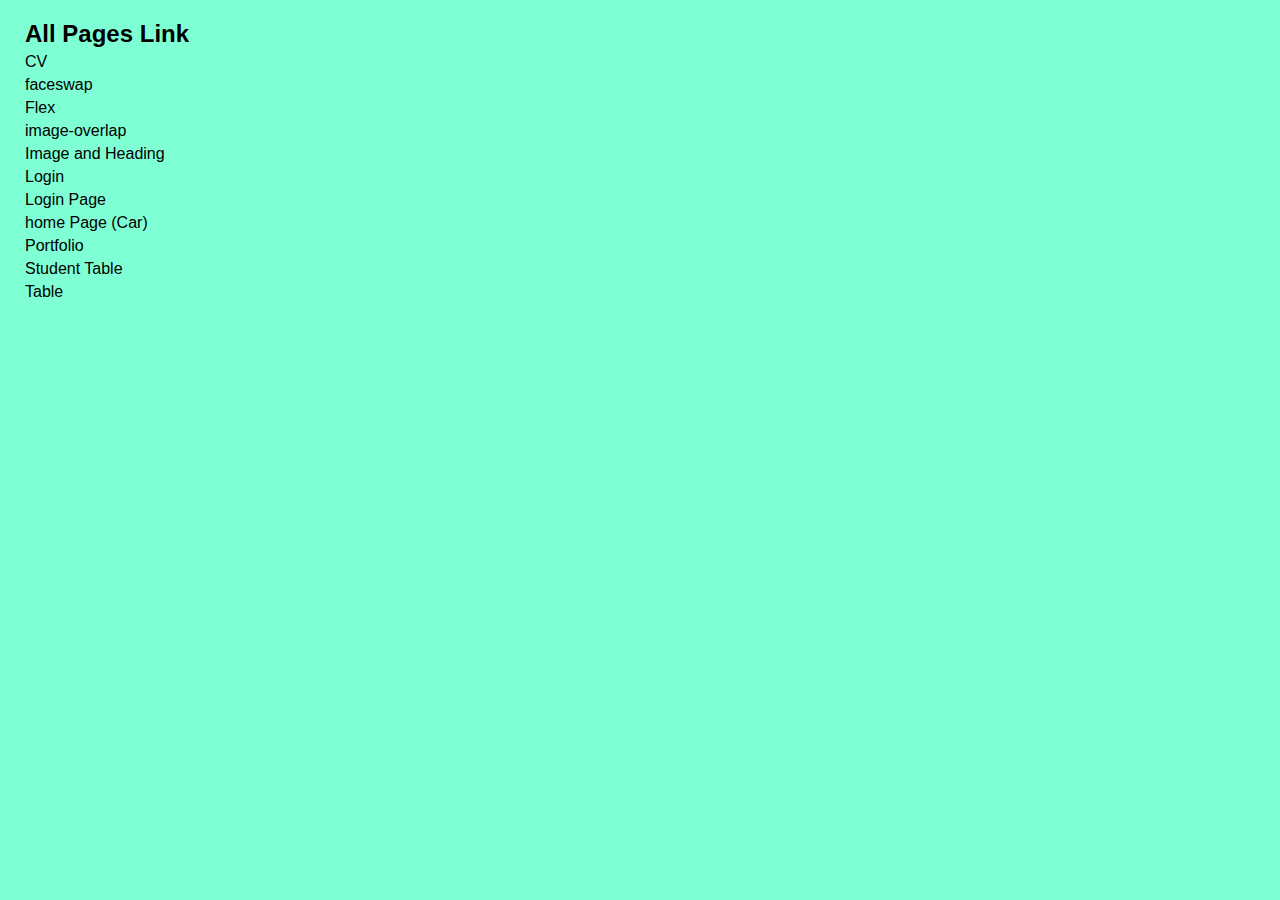
<file: index.html>
<!DOCTYPE html>
<html lang="en">
<head>
    <meta charset="UTF-8">
    <meta name="viewport" content="width=device-width, initial-scale=1.0">
    <title>Index</title>
    <style>
        *{
            margin: 0;
            padding: 0;
            font-family: Arial, Helvetica, sans-serif;
            color: black;
            background-color: aquamarine;
        }
        .main{
            display: flex;
            flex-direction: column;
            margin-top: 20px;
            /* justify-content: center; */
            /* align-items: center; */
            margin-left: 25px;
            width: 100%;
            
        }
        a{
        margin-top: 5px;
        text-decoration: none;
        }
        a:hover{
            color: red;
        }
    </style>
</head>
<body>
    
    <div class="main">
        <!--  -->
    <h2>All Pages Link</h2>
    <a href="cv.html">CV</a>
    <a href="faceswap.html">faceswap</a>
    <a href="flex.html">Flex</a>
    <a href="image-overlap.html">image-overlap</a>
    <a href="imageandheading.html">Image and Heading</a>
    <a href="login.html">Login</a>
    <a href="loginpage.html">Login Page</a>
    <a href="Homepage.html">home Page (Car)</a>
    <a href="portfolio.html">Portfolio</a>
    <a href="Table.html">Student Table</a>
    <a href="table1.html">Table</a>
</div>
</body>
</html>
</file>
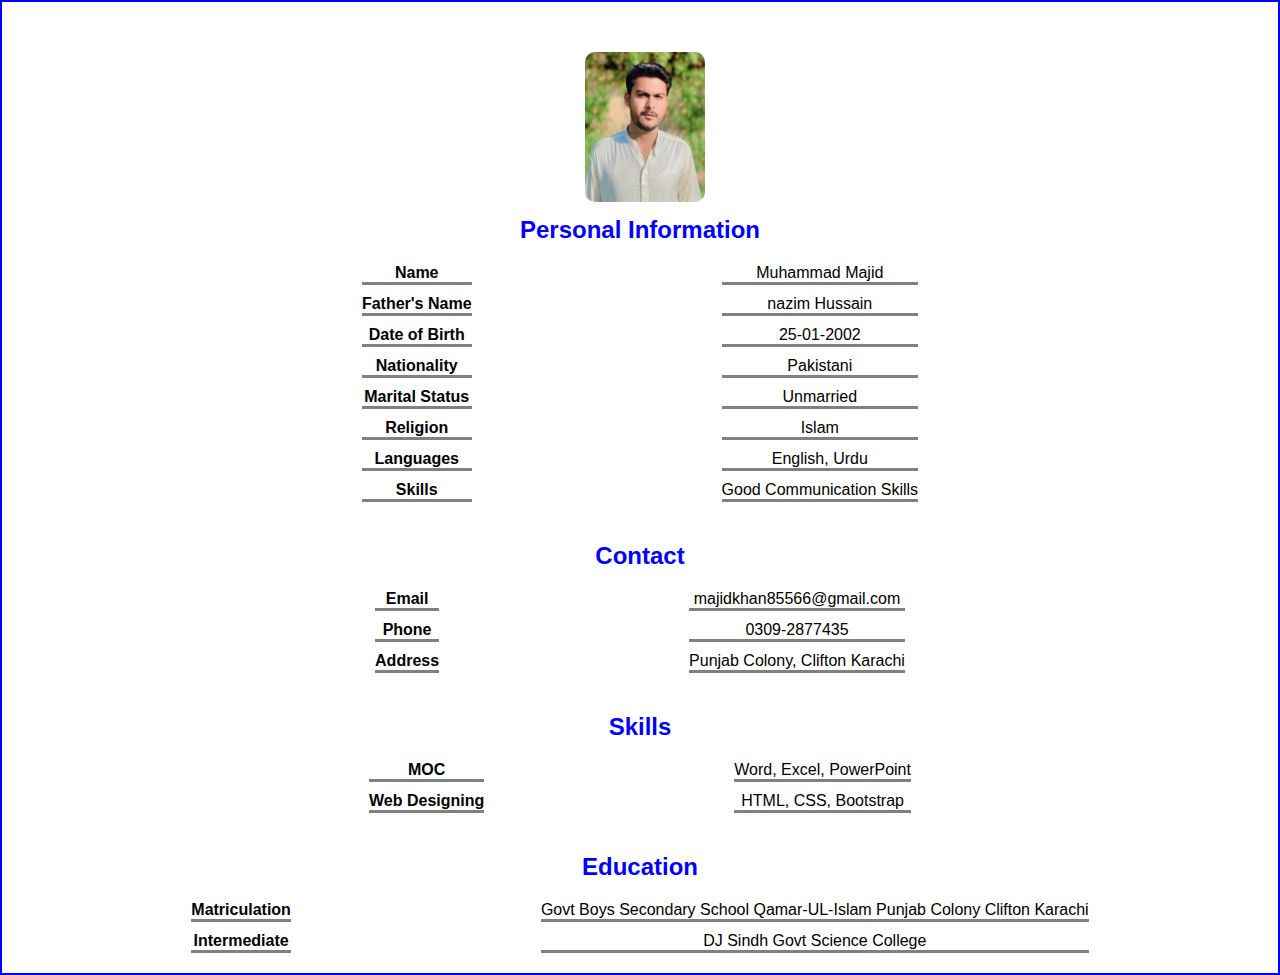
<file: cv.html>
<!DOCTYPE html>
<html lang="en">
<head>
    <meta charset="UTF-8">
    <meta name="viewport" content="width=device-width, initial-scale=1.0">
    <title>CV</title>
    <style>
        *{
            margin: 0px;
            padding: 0px;
            font-family: Arial, Helvetica, sans-serif;
            justify-content: center;
            align-items: center;
            text-align: center;
        }
        .container{
            border: 2px solid blue;
            display: flex;
        }
        .main{
            margin-top: 50px;
        }
        img{
            margin-left: 10px;
            height: 150px;
            width: 120px;
            border-radius: 10px;
        }
        .heading{
            justify-content: center;
            text-align: center;
            color: blue;
            margin-top: 10px;
        }
        .personal{
            display: flex;
            gap: 250px;
        }
        ul{
            margin-top: 10px;
            list-style: none;
            margin-bottom: 20px;
        }
        li{
            margin-top: 10px;
            border-bottom: solid grey;
        }
        .head{
            margin-top: 20px;
            color: blue;
            justify-content: center;
            text-align: center;
        }
    </style>
</head>
<body>
    <div class="container">
        <div class="main">
            <img src="Majid.jfif" alt="">
        
            <div class="heading"><h2><b>Personal Information</b></h2></div>
            <div class="personal">
                <ul>
                    <b><li>Name</li></b>
                    <b><li>Father's Name</li></b>
                    <b><li>Date of Birth</li></b>
                    <b><li>Nationality</li></b>
                    <b><li>Marital Status</li></b>
                    <b><li>Religion</li></b>
                    <b><li>Languages</li></b>
                    <b><li>Skills</li></b>                    
                </ul>
                <ul>
                    <li>Muhammad Majid</li>
                    <li>nazim Hussain</li>
                    <li>25-01-2002</li>
                    <li>Pakistani</li>
                    <li>Unmarried</li>
                    <li>Islam</li>
                    <li>English, Urdu</li>
                    <li>Good Communication Skills</li>
                </ul>
            </div>
            <div><b><h2 class="head">Contact</h2></b></div>
            <div class="personal">
                <ul>
                    <b><li>Email</li></b>
                    <b><li>Phone</li></b>
                    <b><li>Address</li></b>
                </ul>
                <ul>
                    <li>majidkhan85566@gmail.com</li>
                    <li>0309-2877435</li>
                    <li>Punjab Colony, Clifton Karachi</li>
                </ul>
            </div>
            <div><b><h2 class="head">Skills</h2></b></div>
            <div class="personal">
                <ul>
                    <b><li>MOC</li></b>
                    <b><li>Web Designing</li></b>
                </ul>
                <ul>
                    <li>Word, Excel, PowerPoint</li>
                    <li>HTML, CSS, Bootstrap</li>
                </ul>
        </div>
        <div><b><h2 class="head">Education</h2></b></div>
            <div class="personal">
                <ul class="per">
                    <b><li>Matriculation</li></b>
                    <b><li>Intermediate</li></b>
                </ul>
                <ul>
                    <li>Govt Boys Secondary School Qamar-UL-Islam Punjab Colony Clifton Karachi</li>
                    <li>DJ Sindh Govt Science College</li>
                </ul>
        </div>
    </div>
</body>
</html>
</file>
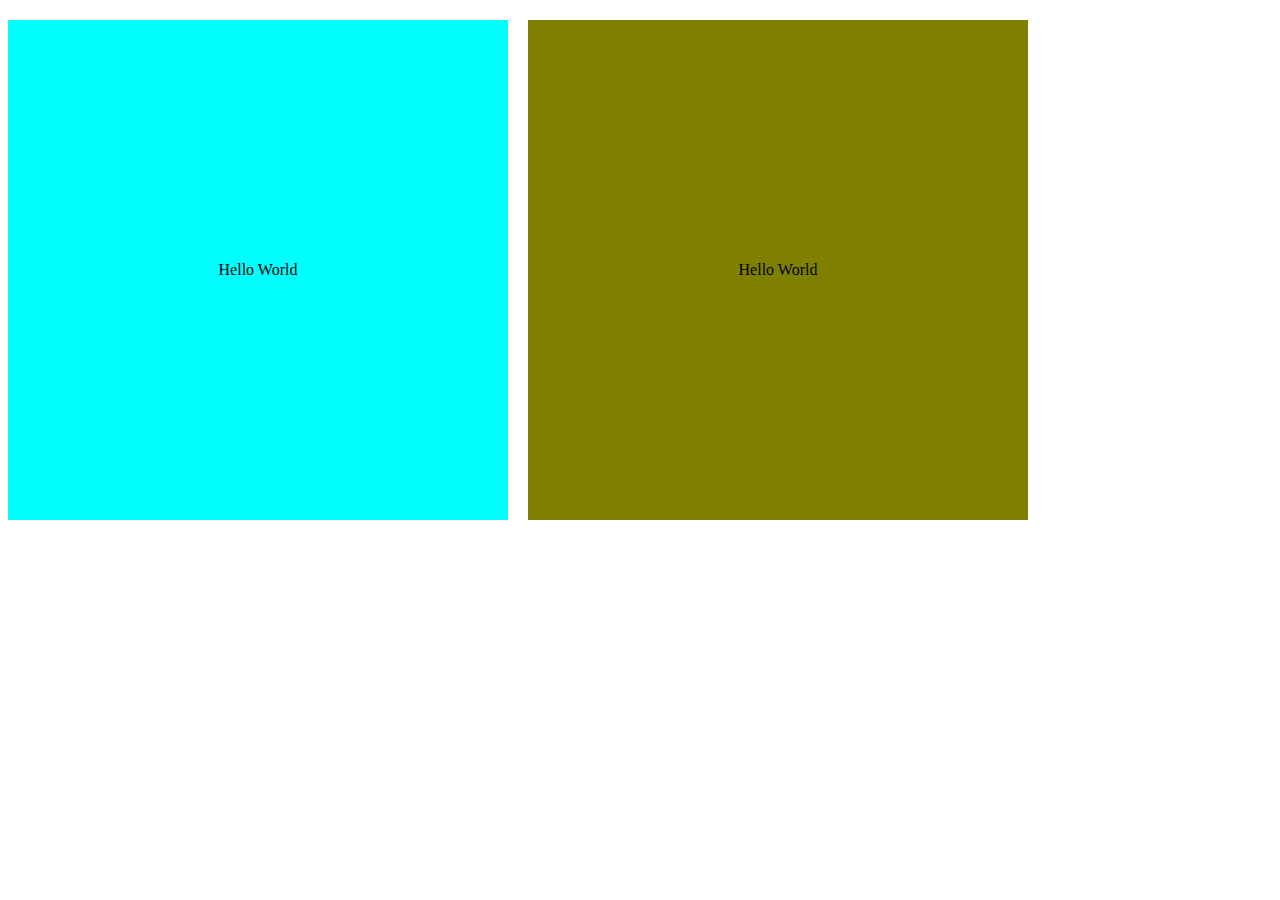
<file: flex.html>
<!DOCTYPE html>
<html lang="en">
<head>
    <meta charset="UTF-8">
    <meta name="viewport" content="width=device-width, initial-scale=1.0">
    <title>Flex</title>
    <style>
        #main{
            display: flex;
            gap: 20px;
            margin-top: 20px;
        }
        #flex01{
            height: 500px;
            width: 500px;
            display: flex;
            justify-content: center;
            text-align: center;
            background-color: aqua;
            align-items: center;
        }
        #flex02{
            height: 500px;
            width: 500px;
            display: flex;
            justify-content: center;
            text-align: center;
            background-color: olive;
            align-items: center;
        }
    </style>
</head>
<body>
    <div id="main">
    <div id="flex01">Hello World</div>
    <div id="flex02">Hello World</div>
    </div>
</body>
</html>
</file>
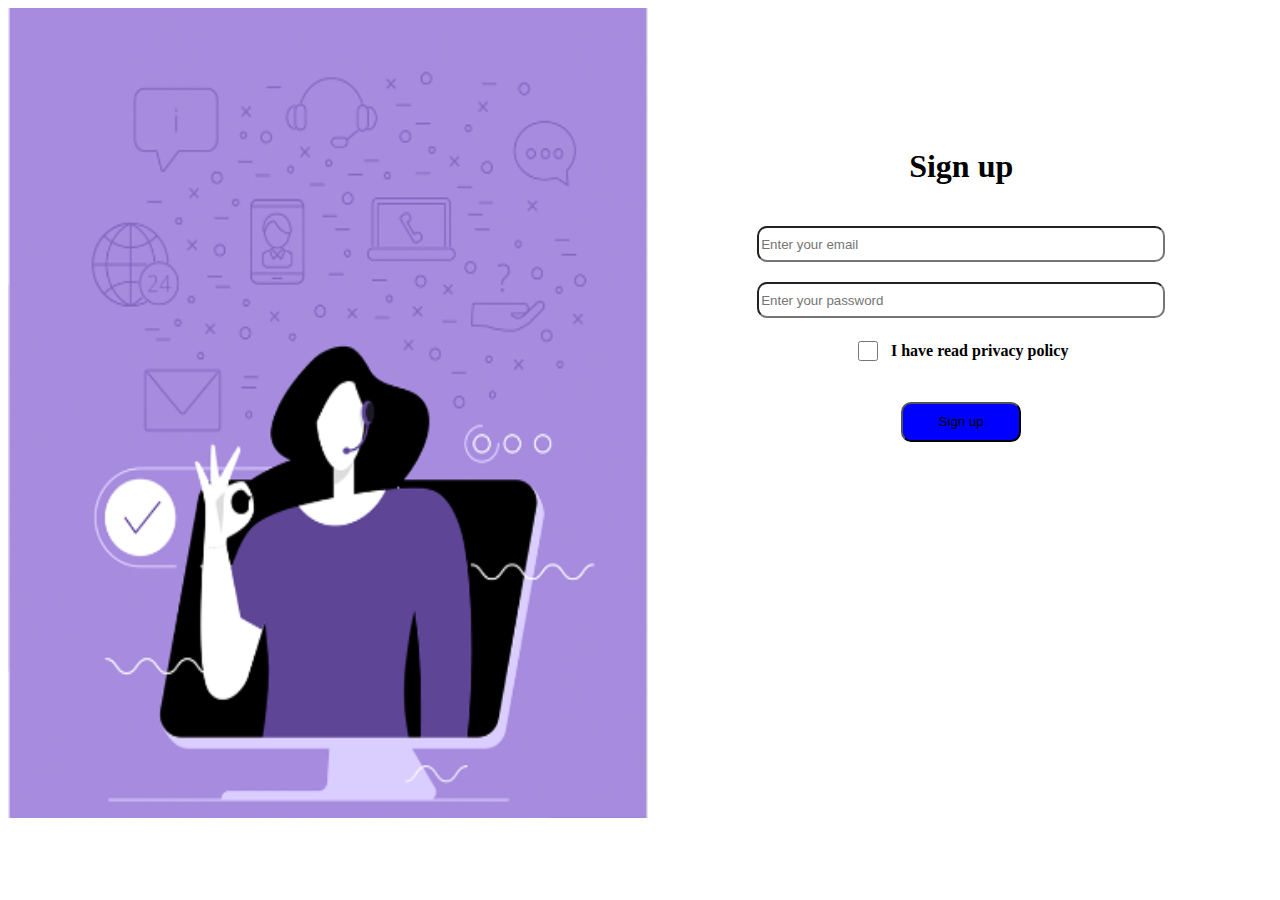
<file: login.html>
<!DOCTYPE html>
<html lang="en">
<head>
    <meta charset="UTF-8">
    <meta name="viewport" content="width=device-width, initial-scale=1.0">
    <title>Sign up Page</title>
    <style>
        #main{
            display: flex;
            gap: 5%;
            background-image: url(https://img.freepik.com/free-vector/white-blurred-background_1034-249.jpg);
            background-repeat: no-repeat;
            background-size: cover;
        }
        img{
            height: 90vh;
            width: 50vw;
        }
        #inner{
            margin-top: 8%;
            width: 500px;
            align-items: center;
            justify-content: center;
            display: flex;
            flex-direction: column;
            gap: 20px;
            background-color: white;
            height: 350px;
            border-radius: 50px;
            
        }
        .input{
            height: 30px;
            width: 400px;
            border-radius: 10px;
        }
        #btn{
            display: flex;
            justify-content: center;
            align-items: center;
            height: 40px;
            width: 120px;
            border-radius: 10px;
            background-color: blue;
            cursor: pointer;
        }
        #checkbox{
            height: 20px;
            width: 20px;
        }
        #inner_text{
            display: flex;
            gap: 10px;
        }
        #text{
            margin-top: 4px;
        }
    </style>
</head>
<body>
    <div id="main">
        <img src="Capture.PNG" alt="">
    <div id="inner">
        <h1>Sign up</h1>
        <input type="text" class="input" placeholder="Enter your email">
        <input type="text" class="input" placeholder="Enter your password">
        <div id="inner_text">
            <input type="checkbox" id="checkbox">
        <h4 id="text">I have read privacy policy</h4>
    </div>
    <button id="btn">Sign up</button>
</div>
</div>
</body>
</html>
</file>
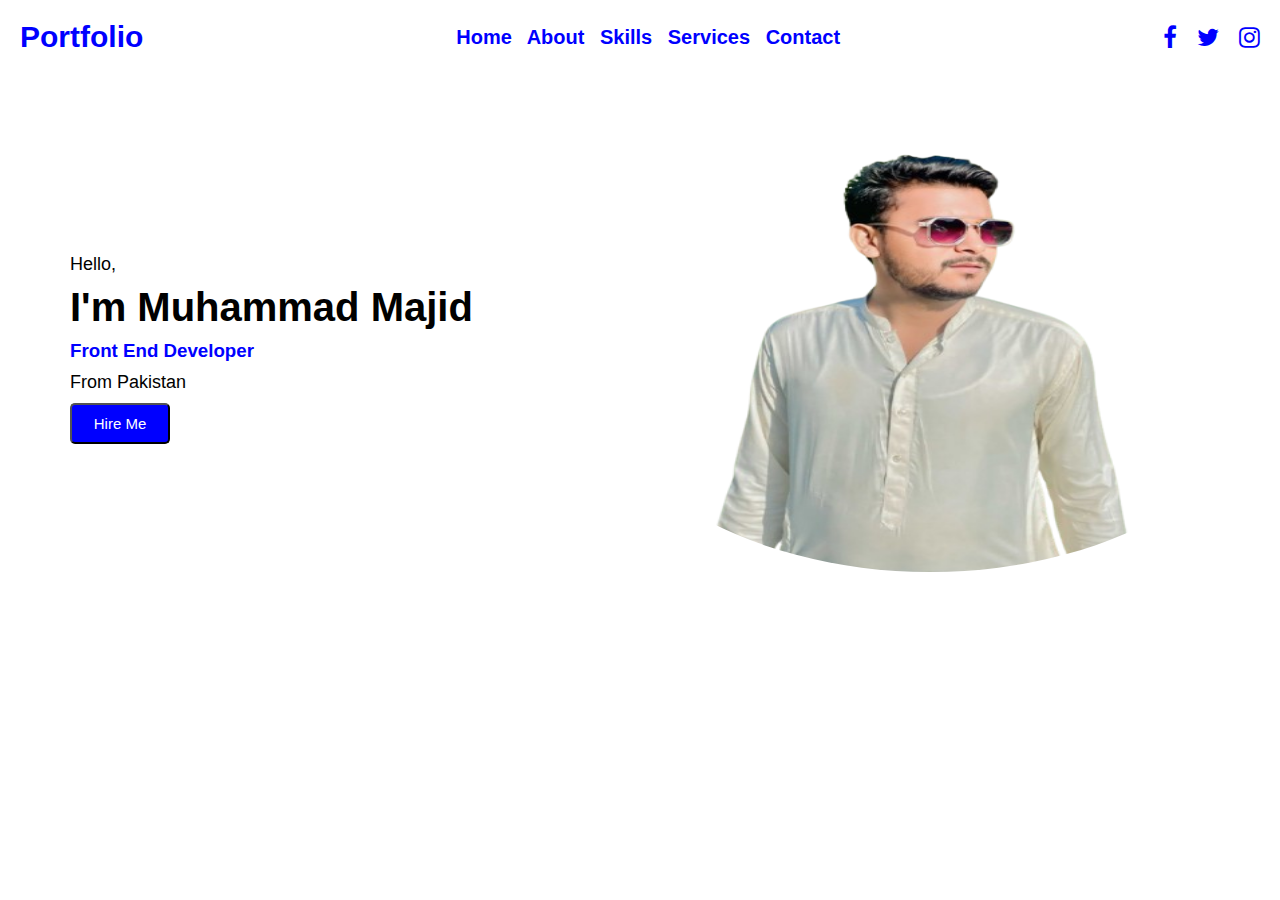
<file: portfolio.html>
<!DOCTYPE html>
<html lang="en">
<head>
    <meta charset="UTF-8">
    <meta name="viewport" content="width=device-width, initial-scale=1.0">
    <title>Portfolio</title>

    <link rel="stylesheet" href="https://cdnjs.cloudflare.com/ajax/libs/font-awesome/4.7.0/css/font-awesome.min.css">

    <style>
        *{
            margin: 0;
            padding: 0;
            font-family: Arial,  sans-serif;
        }
        .container{
            display: flex;
            justify-content: center;
            background-color: #f1f1f1;
            color: #333;
            font-family: Arial, sans-serif;
        }
        .main{
            width: 100%;
            max-width: 1350px;
        }
        nav{
            display: flex;
            justify-content: space-between;
            align-items: center;
            padding: 20px;
            background-color: #fff;
            color: blue;
            font-size: 20px;
            font-weight: 700;
        }
        
        nav a{
            text-decoration: none;
            color: blue;
            margin-right: 10px;
            transition: color 0.3s ease;
            &:hover{
                color: red;
            }
        }

        nav.linkes{
            display: flex;
        }
       .icons{
        display: flex;
        gap: 20px;
        }
       .btn{
        background-color: blue;
            color: white;
            padding: 10px 20px;
            border-radius: 5px;
            cursor: pointer;
            width: 100px;
            font-size: 15px;
        }

        @media screen and (max-width: 768px){
            nav.navbar{
                flex-direction: column;
            }
            nav.navbar h2{
                margin-bottom: 10px;
            }
            nav.navbar.linkes{
                display: none;
            }
            nav.navbar.icons{
                display: flex;
                gap: 10px;
            }
            nav.navbar.icons i{
                font-size: 20px;
            }
        }
        .head{
            background-size: cover;
            background-position: center;
            height: 550px;
            display: flex;
            justify-content: space-between;
            align-items: center;
            color: black;
            position: relative;
        }
        .heading{
            padding: 20px;
            align-items: center;
            justify-content: space-between;
            margin-left: 50px;
            transition: background-color 0.3s ease;
        }
        .heading p{
            font-size: 18px;
            margin-bottom: 10px;
        }
        .heading h1{
            margin-bottom: 10px;
            font-size: 40px;
        }
        h3{
            margin-bottom: 10px;
            color: blue;
        }
        img{
            width: 700px;
            height: 450px;
            border-radius: 50%;
        }
       
    </style>

</head>
<body>
    
    <div class="container">
        <div class="main">
            <nav class="navbar">
                <h2>Portfolio</h2>
                <div class="linkes">
                    <a href="">Home</a>
                    <a href="">About</a>
                    <a href="">Skills</a>
                    <a href="">Services</a>
                    <a href="">Contact</a>
                </div>
                <div class="icons">
                    <i style="font-size:24px" class="fa">&#xf09a;</i>
                    <i style="font-size:24px" class="fa">&#xf099;</i>
                    <i style="font-size:24px" class="fa">&#xf16d;</i>
                </div>
            </nav>
        </div>
    </div>
    <div class="head">
        <div class="main-heading">
        <div class="heading">
        <p>Hello,</p>
        <h1>I'm Muhammad Majid</h1>
        <h3>Front End Developer</h3>
        <p>From Pakistan</p>
        <button class="btn">Hire Me</button>
    </div>
</div>
    <div>
    <img src="Majid-removebg-preview.png" alt="">
    </div>
    </div>
</body>
</html>
</file>
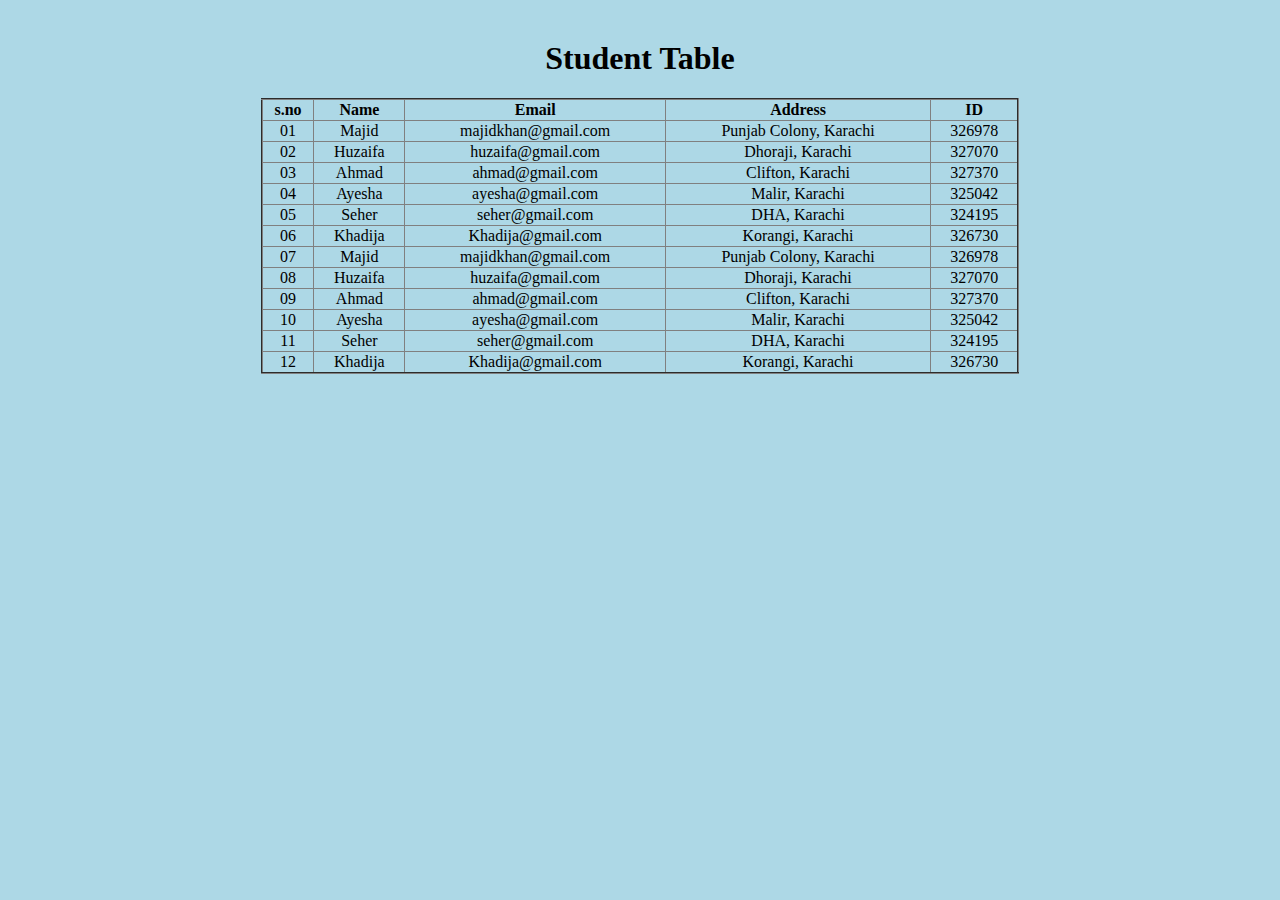
<file: Table.html>
<!DOCTYPE html>
<html lang="en">
<head>
    <meta charset="UTF-8">
    <meta name="viewport" content="width=device-width, initial-scale=1.0">
    <title>Student Table</title>
</head>
<style>
    body {
        background-color: lightblue;
    }
    table {
        width: 60%;
        margin-left: 20%;
        border-collapse: collapse;
    }
    
</style>
<body>
    <h1 style="text-align: center; margin-top: 40px;">Student Table</h1>
    <table border="2px" style="text-align: center;">
        <tr>
            <th>s.no</th>
            <th>Name</th>
            <th>Email</th>
            <th>Address</th>
            <th>ID</th>
        </tr>
        
        <!-- Student 01 -->

        <tr>
            <td>01</td>
            <td>Majid</td>
            <td>majidkhan@gmail.com</td>
            <td>Punjab Colony, Karachi</td>
            <td>326978</td>
        </tr>

        <!-- Student 02 -->

        <tr>
            <td>02</td>
            <td>Huzaifa</td>
            <td>huzaifa@gmail.com</td>
            <td>Dhoraji, Karachi</td>
            <td>327070</td>
        </tr>

        <!-- Student 03 -->

        <tr>
            <td>03</td>
            <td>Ahmad</td>
            <td>ahmad@gmail.com</td>
            <td>Clifton, Karachi</td>
            <td>327370</td>
        </tr>

        <!-- Student 04 -->

        <tr>
            <td>04</td>
            <td>Ayesha</td>
            <td>ayesha@gmail.com</td>
            <td>Malir, Karachi</td>
            <td>325042</td>
        </tr>

        <!-- Student 05 -->

        <tr>
            <td>05</td>
            <td>Seher</td>
            <td>seher@gmail.com</td>
            <td>DHA, Karachi</td>
            <td>324195</td>
        </tr>

        <!-- Student 06 -->

        <tr>
            <td>06</td>
            <td>Khadija</td>
            <td>Khadija@gmail.com</td>
            <td>Korangi, Karachi</td>
            <td>326730</td>
        </tr>

        <!-- Student 07 -->

        <tr>
            <td>07</td>
            <td>Majid</td>
            <td>majidkhan@gmail.com</td>
            <td>Punjab Colony, Karachi</td>
            <td>326978</td>
        </tr>

        <!-- Student 08 -->

        <tr>
            <td>08</td>
            <td>Huzaifa</td>
            <td>huzaifa@gmail.com</td>
            <td>Dhoraji, Karachi</td>
            <td>327070</td>
        </tr>

        <!-- Student 09 -->

        <tr>
            <td>09</td>
            <td>Ahmad</td>
            <td>ahmad@gmail.com</td>
            <td>Clifton, Karachi</td>
            <td>327370</td>
        </tr>

        <!-- Student 10 -->

        <tr>
            <td>10</td>
            <td>Ayesha</td>
            <td>ayesha@gmail.com</td>
            <td>Malir, Karachi</td>
            <td>325042</td>
        </tr>

        <!-- Student 11 -->

        <tr>
            <td>11</td>
            <td>Seher</td>
            <td>seher@gmail.com</td>
            <td>DHA, Karachi</td>
            <td>324195</td>
        </tr>

        <!-- Student 12 -->

        <tr>
            <td>12</td>
            <td>Khadija</td>
            <td>Khadija@gmail.com</td>
            <td>Korangi, Karachi</td>
            <td>326730</td>
        </tr>
</table>
</body>
</html>
</file>
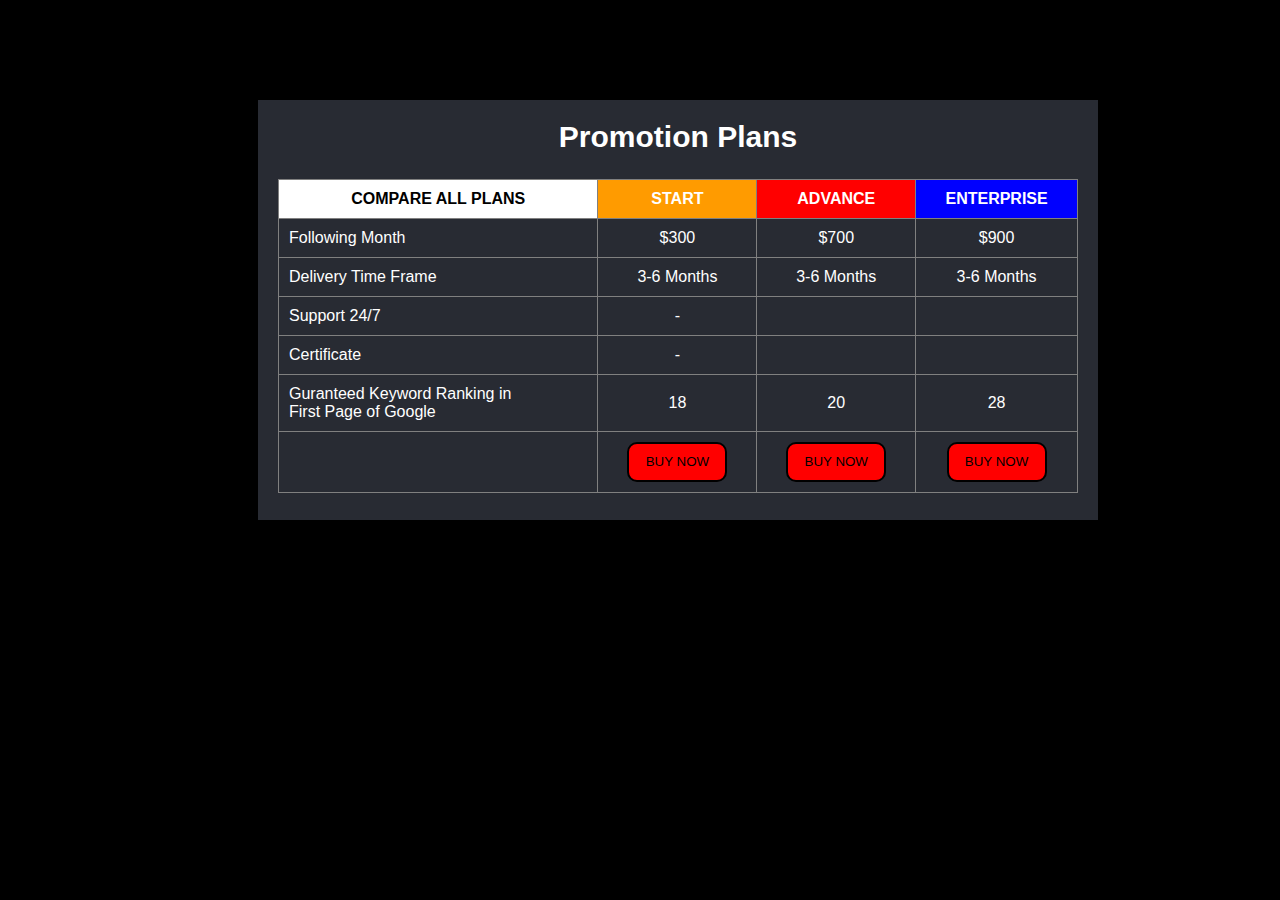
<file: table1.html>
<!DOCTYPE html>
<html lang="en">
<head>
    <meta charset="UTF-8">
    <meta name="viewport" content="width=device-width, initial-scale=1.0">
    <title>Table</title>
    <link rel="stylesheet" href="https://cdnjs.cloudflare.com/ajax/libs/font-awesome/6.6.0/css/all.min.css" integrity="sha512-Kc323vGBEqzTmouAECnVceyQqyqdsSiqLQISBL29aUW4U/M7pSPA/gEUZQqv1cwx4OnYxTxve5UMg5GT6L4JJg==" crossorigin="anonymous" referrerpolicy="no-referrer" />
</head>
<style>
    body{
        background-color: black;
        font-family: Arial, Helvetica, sans-serif;
        /*  */
    }
.assignment{
    background-color: #282B33;
    height: 380px;
    width: 800px;
    margin-left: 250px;
    margin-top: 100px;
    color: white;
    padding: 20px;
}
h2{
    text-align: center;
    font-size: 30px;
    margin-top: 0px;
}

table{
    width: 100%;
    border-collapse: collapse;
}

th, td{
    border: 1px solid gray;
    padding: 10px;
}
.head1{
    background-color: white;
    color: black;
}
.head2{
    background-color: #FF9B00;
}
.head3{
    background-color: red;
}
.head4{
    background-color: blue;
}
.para{
    text-align: center;
}
.btn{
    background-color: red;
    height: 40px;
    width: 100px;
    text-align: center;
    border: 2px solid black;
    border-radius: 10px;
    cursor: pointer;
}
.icon{
    color: yellow;
}
</style>
<body>
    <div class="assignment">
    <h2><b>Promotion Plans</b></h2>
    <table>
        <tr>
            <th class="head1">COMPARE ALL PLANS</th>
            <th class="head2">START</th>
            <th class="head3">ADVANCE</th>
            <th class="head4">ENTERPRISE</th>
        </tr>
        <tr>
            <td>Following Month</td>
            <td class="para">$300</td>
            <td class="para">$700</td>
            <td class="para">$900</td>
        </tr>
        <tr>
            <td>Delivery Time Frame</td>
            <td class="para">3-6 Months</td>
            <td class="para">3-6 Months</td>
            <td class="para">3-6 Months</td>
        </tr>
        <tr>
            <td>Support 24/7</td>
            <td class="para">-</td>
            <td class="para icon"><i class="fa-solid fa-check"></i></td>
            <td class="para icon"><i class="fa-solid fa-check"></i></td>
        </tr>
        <tr>
            <td>Certificate</td>
            <td class="para">-</td>
            <td class="para icon"><i class="fa-solid fa-check"></i></td>
            <td class="para icon"><i class="fa-solid fa-check"></i></td>
        </tr>
        <tr>
            <td>Guranteed Keyword Ranking in <br> First Page of Google</td>
            <td class="para">18</td>
            <td class="para">20</td>
            <td class="para">28</td>
        </tr>
        <tr>
            <td></td>
            <td class="para"><button class="btn">BUY NOW</button></td>
            <td class="para"><button class="btn">BUY NOW</button></td>
            <td class="para"><button class="btn">BUY NOW</button></td>
        </tr>
    </table>
</div>
</body>
</html>
</file>
